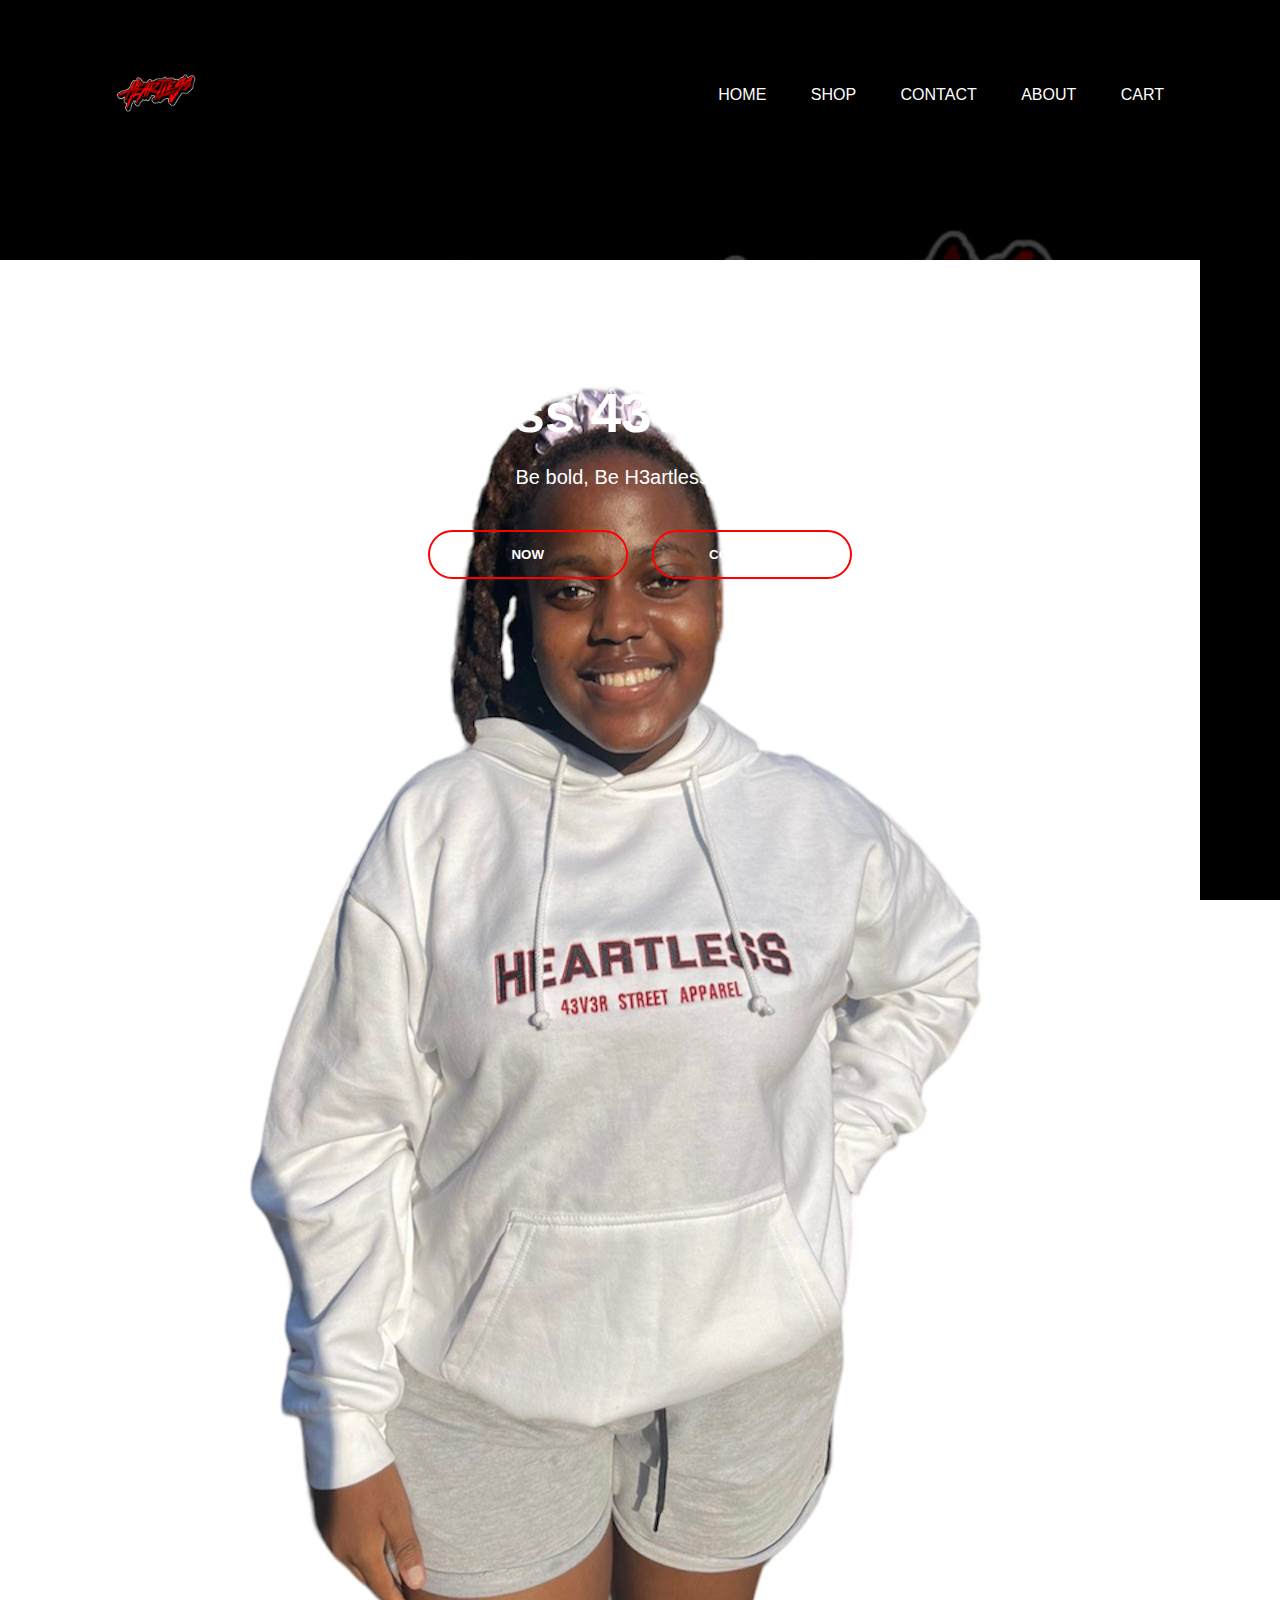
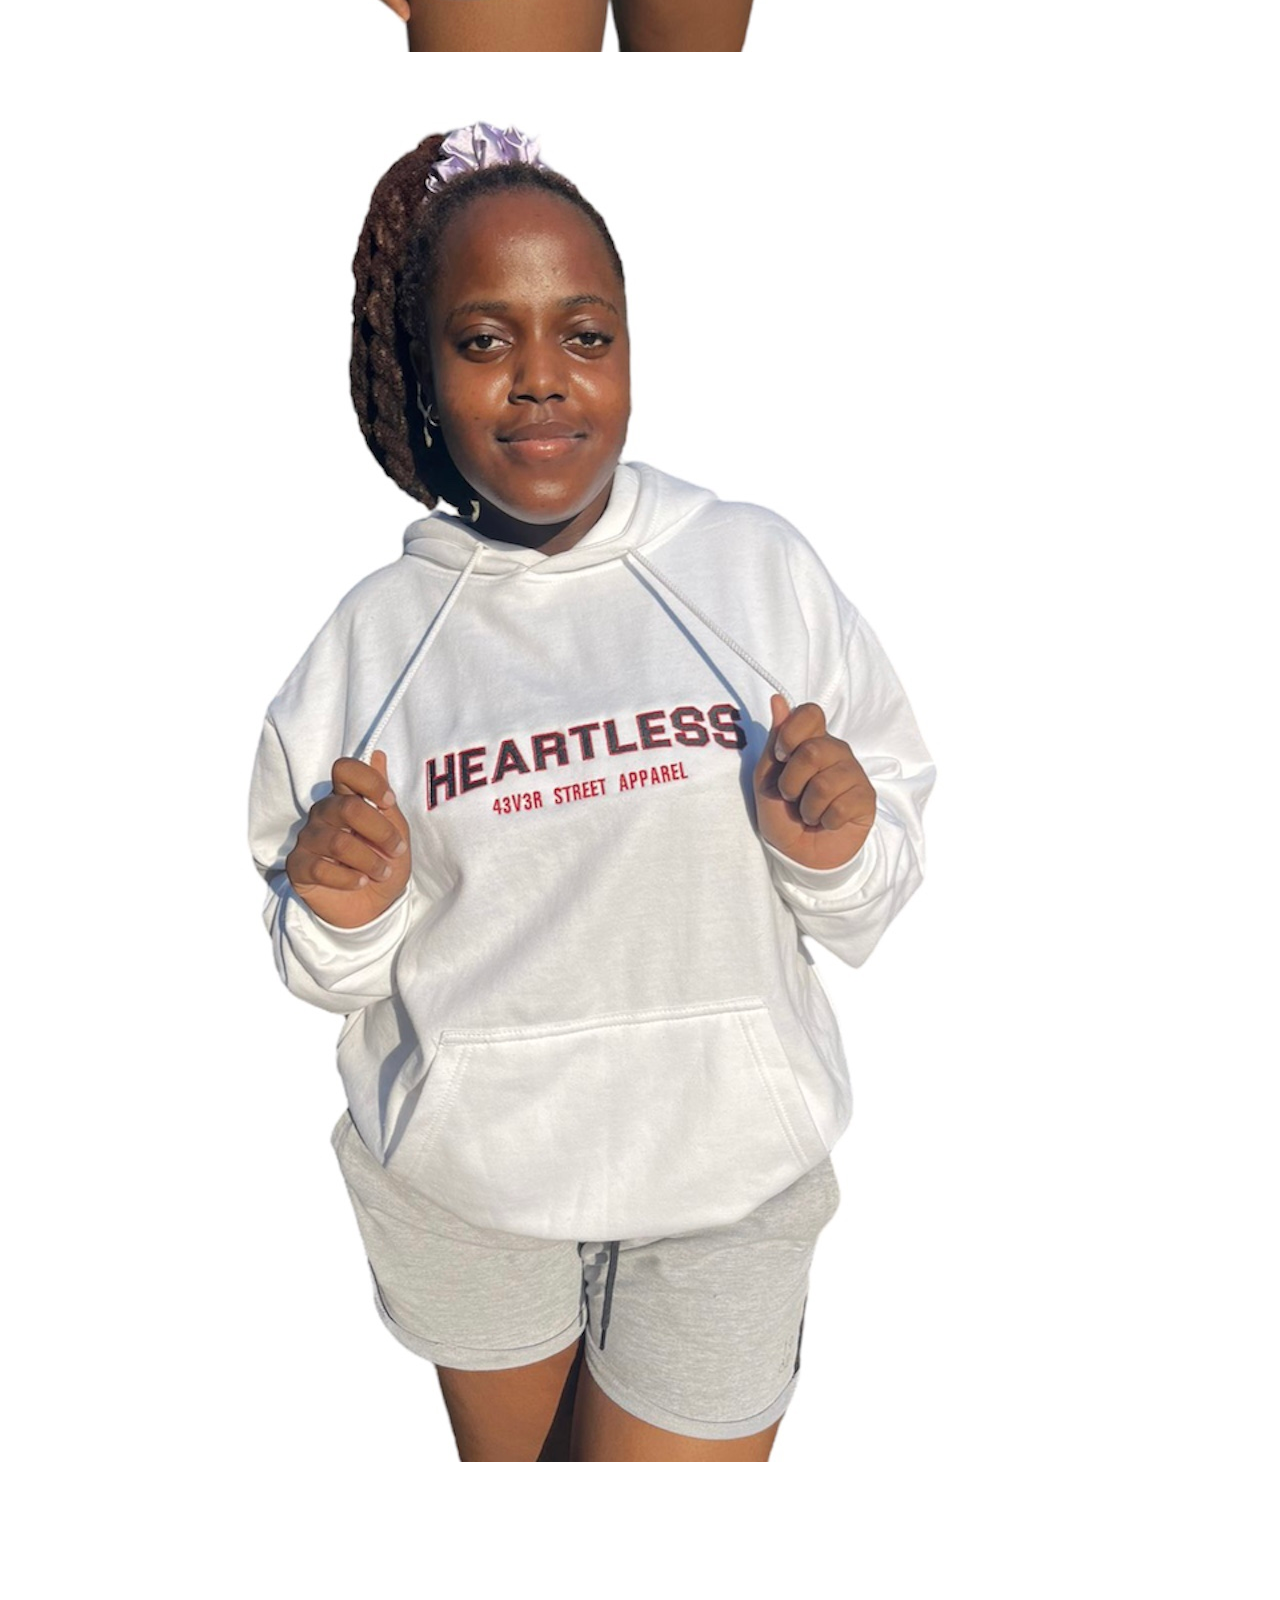
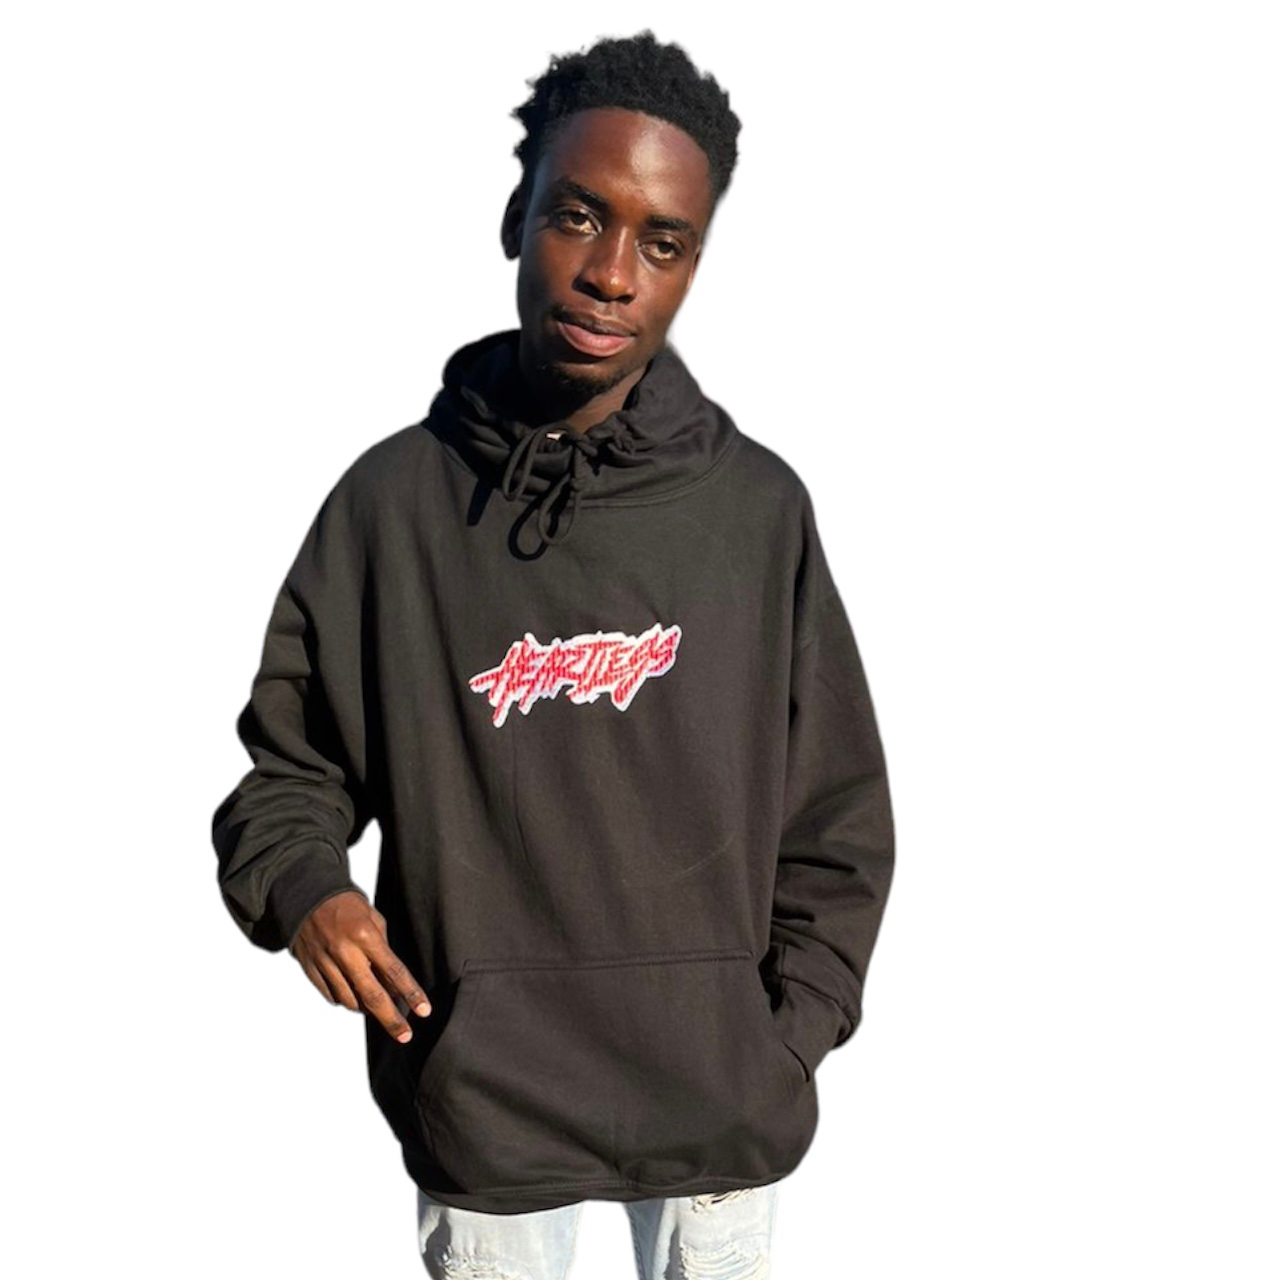
<file: index.html>
<!DOCTYPE html>
<html> 
    <head>
        <title>H3artless 43VER APPAREL</title> 
        <link rel="stylesheet" href="styles.css" > 
    </head>
    <body>
        <div class="banner">
            <div class="navbar">
                <img src="img/background.jpeg" class="logo">
                <ul>
                    <li><a href="#">Home</a></li>
                    <li><a href="#">Shop</a></li> 
                    <li><a href="#">contact</a></li>
                    <li><a href="#">About</a></li>
                    <li><a href="#">cart</a></li>
                </ul>
            </div>  
            <div>
                <div class="content">
                    <h1>H3artless 43ver Apparel</h1>
                    <p>Be bold, Be H3artless 43ver</p>
                    <div>
                        <button type="ShopNow"><span></span></span> NOW</button>
                        <button type="ContactUs"><span></span>CONTACT US</button>
                    </div>
            </div>       
        </div>
    
    <!------------- fratured categories --------->
    <div class="categories">
        </div><div class="row">
            <div class="col-3">
                <img src="img/1h.jpeg">
            </div>
            <div class="col-3">
                <img src="Featured/2h.jpeg">
            </div>
            <div class="col-3">
                <img src="Featured/3h.jpeg">
            </div>
        </div>
    </div>
    
</body>
</html>
</file>
<file: styles.css>
*{ 
    margin: 0;
    padding: 0;
    font-family: sans-serif;
}

.banner{
    width: 100%;
    height: 100vh;
    background-image: linear-gradient(rgba(0,0,0,0.75),rgba(0, 0, 0, 0.75)),url(img/background.jpeg);
    background-position: center;
    background-size: cover;
}

.navbar{
    width: 85%;
    margin:auto;
    padding: 35px 0;
    display: flex;
    align-items: center;
    justify-content: space-between;
}

.logo{
    width: 120px;
    cursor: pointer;
}

.navbar ul li{
    list-style: none;
    display: inline-block;
    margin: 0 20px;
    position: relative;
}

.navbar ul li a{
    text-decoration: none;
    color: #fff;
    text-transform: uppercase;
}

.navbar ul li::after{
    content: '';
    height: 3px;
    width: 0;
    background: #ff0000;
    position: absolute;
    left: 0;
    bottom: -10px;
    transition: 0.5s;
}

.navbar ul li:hover::after{
    width: 100%;
}
.content{
    width: 100%;
    position: absolute;
    top: 50%;
    transform: translateY(-50%);
    text-align: center;
    color: #fff;
}

.content h1{
    font-size: 55px;
    margin-top: 80px;
}

.content p{
    margin: 20px auto;
    font-size: 20px;
    font-weight: 100;
    line-height: 25px;    
}

button{
    width: 200px;
    padding: 15px 0;
    text-align: center;
    margin: 20px 10px;
    border-radius: 25px;
    font-weight: bold;
    border: 2px solid #ff0000;
    background: transparent;
    color: #fff;
    cursor: pointer;
    position: relative;
    overflow: hidden;
}

span{
    background: #ff0000;
    height: 100%;
    width: 0;
    border-radius: 25px;
    position: absolute;
    left: 0;
    bottom: 0;
    z-index: -1;
    transition: 0.5s;
}


button:hover span{
    width: 100%;
}

button:hover span{
    border: none;
}

/* Three image containers (use 25% for four, and 50% for two, etc) */
.column {
    width: 24%;
    padding: 5px;
    float: left;
    display: block;
    margin-left: auto;
    margin-right: auto;
  }
  
.categories{
    margin: 70px 0;
}

.col-3{
    flex-basis: 30%;
    min-width: 250px;
    margin-bottom: 30px;
}
</file>
